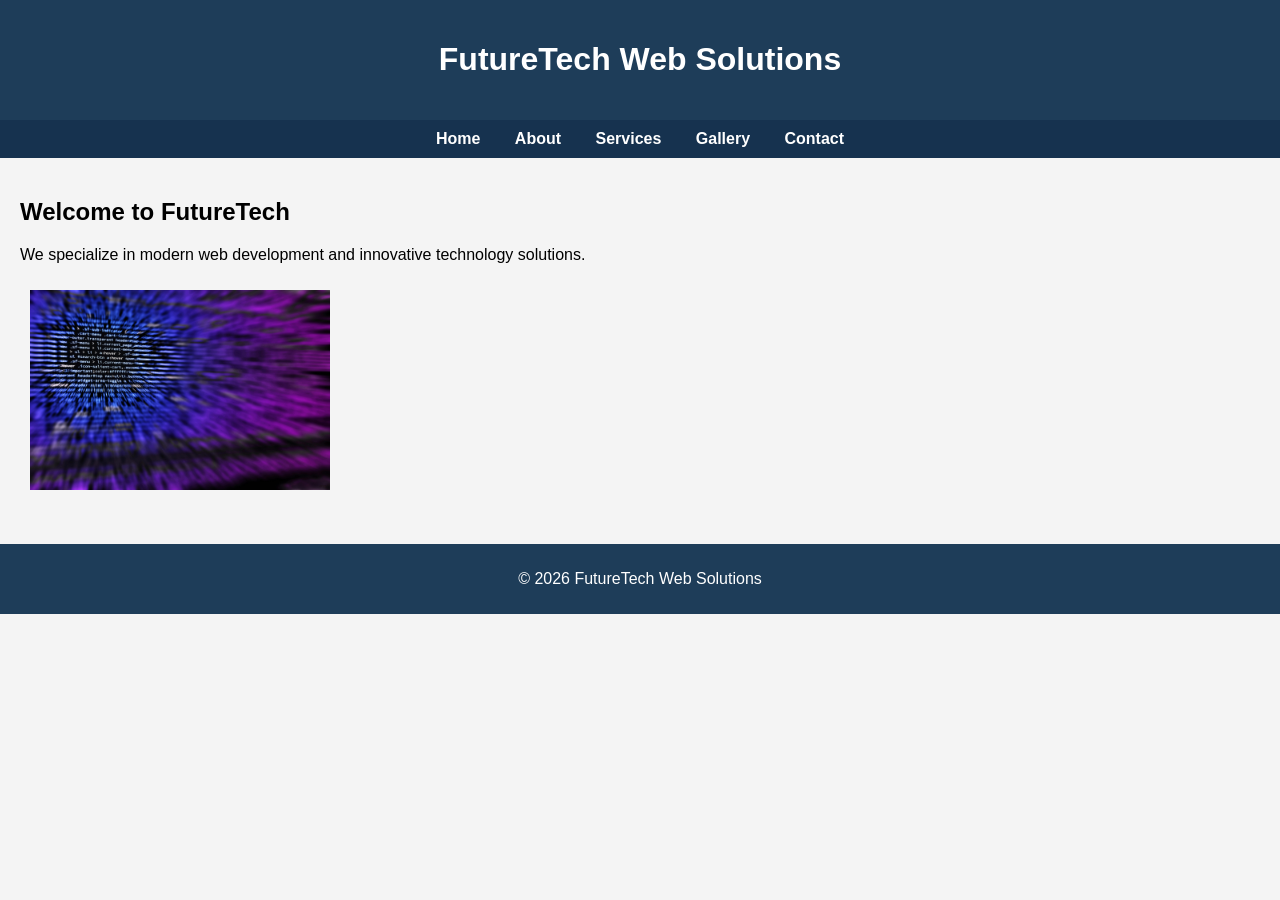
<file: index.html>
<!DOCTYPE html>
<html>
<head>
    <title>FutureTech Web Solutions - Home</title>
    <link rel="stylesheet" href="style.css">
</head>
<body>

<header>
    <h1>FutureTech Web Solutions</h1>
</header>

<nav>
    <a href="index.html">Home</a>
    <a href="about.html">About</a>
    <a href="services.html">Services</a>
    <a href="gallery.html">Gallery</a>
    <a href="contact.html">Contact</a>
</nav>

<main>
    <section>
        <h2>Welcome to FutureTech</h2>
        <p>We specialize in modern web development and innovative technology solutions.</p>
        <img src="images/home_image.jpg" alt="Web Development Image">
    </section>
</main>

<footer>
    <p>&copy; 2026 FutureTech Web Solutions</p>
</footer>

</body>
</html>
</file>
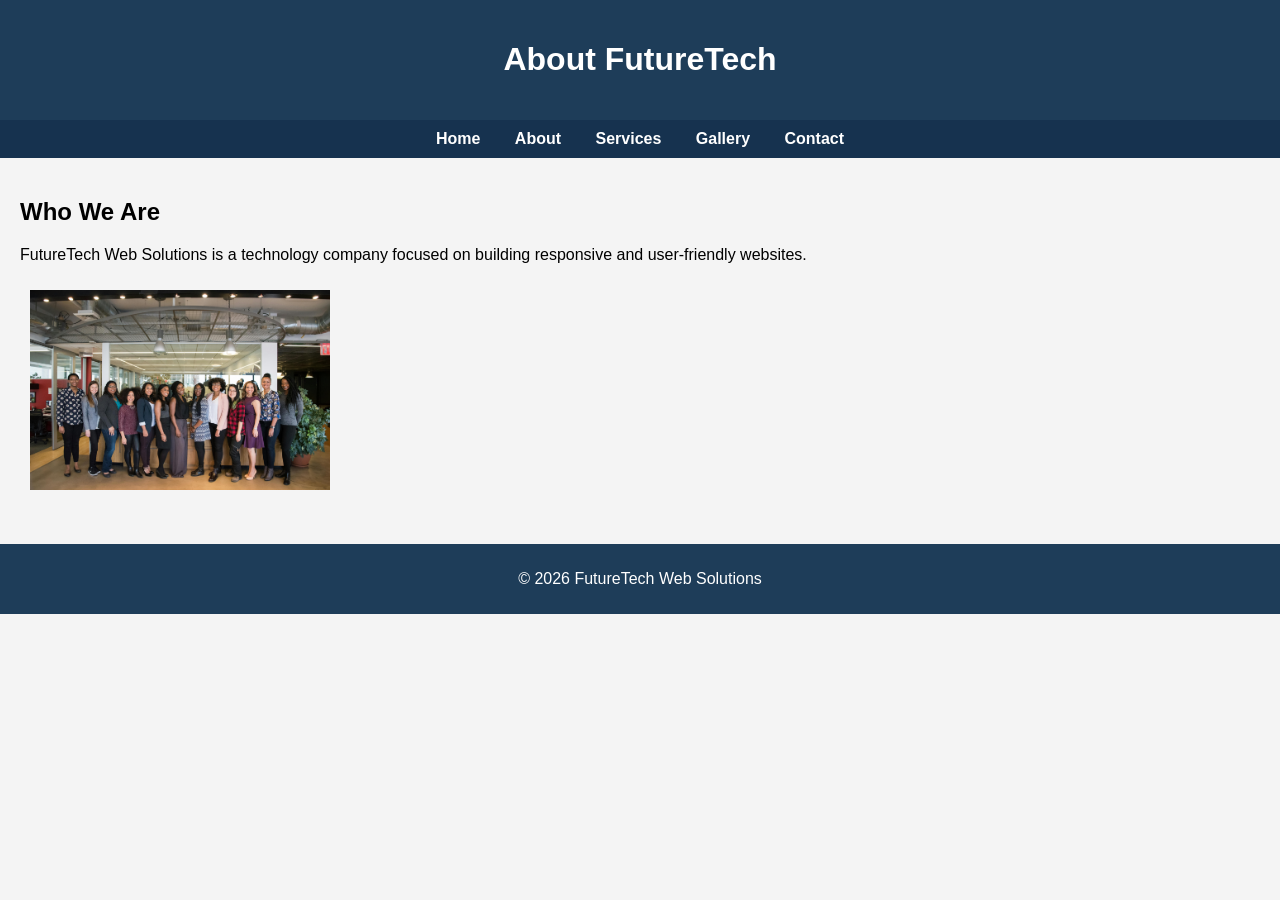
<file: about.html>
<!DOCTYPE html>
<html>
<head>
    <title>About Us - FutureTech</title>
    <link rel="stylesheet" href="style.css">
</head>
<body>

<header>
    <h1>About FutureTech</h1>
</header>

<nav>
    <a href="index.html">Home</a>
    <a href="about.html">About</a>
    <a href="services.html">Services</a>
    <a href="gallery.html">Gallery</a>
    <a href="contact.html">Contact</a>
</nav>

<main>
    <section>
        <h2>Who We Are</h2>
        <article>
            <p>FutureTech Web Solutions is a technology company focused on building responsive and user-friendly websites.</p>
            <img src="images/our_team.jpg" alt="Our Team">
        </article>
    </section>
</main>

<footer>
    <p>&copy; 2026 FutureTech Web Solutions</p>
</footer>

</body>
</html>
</file>
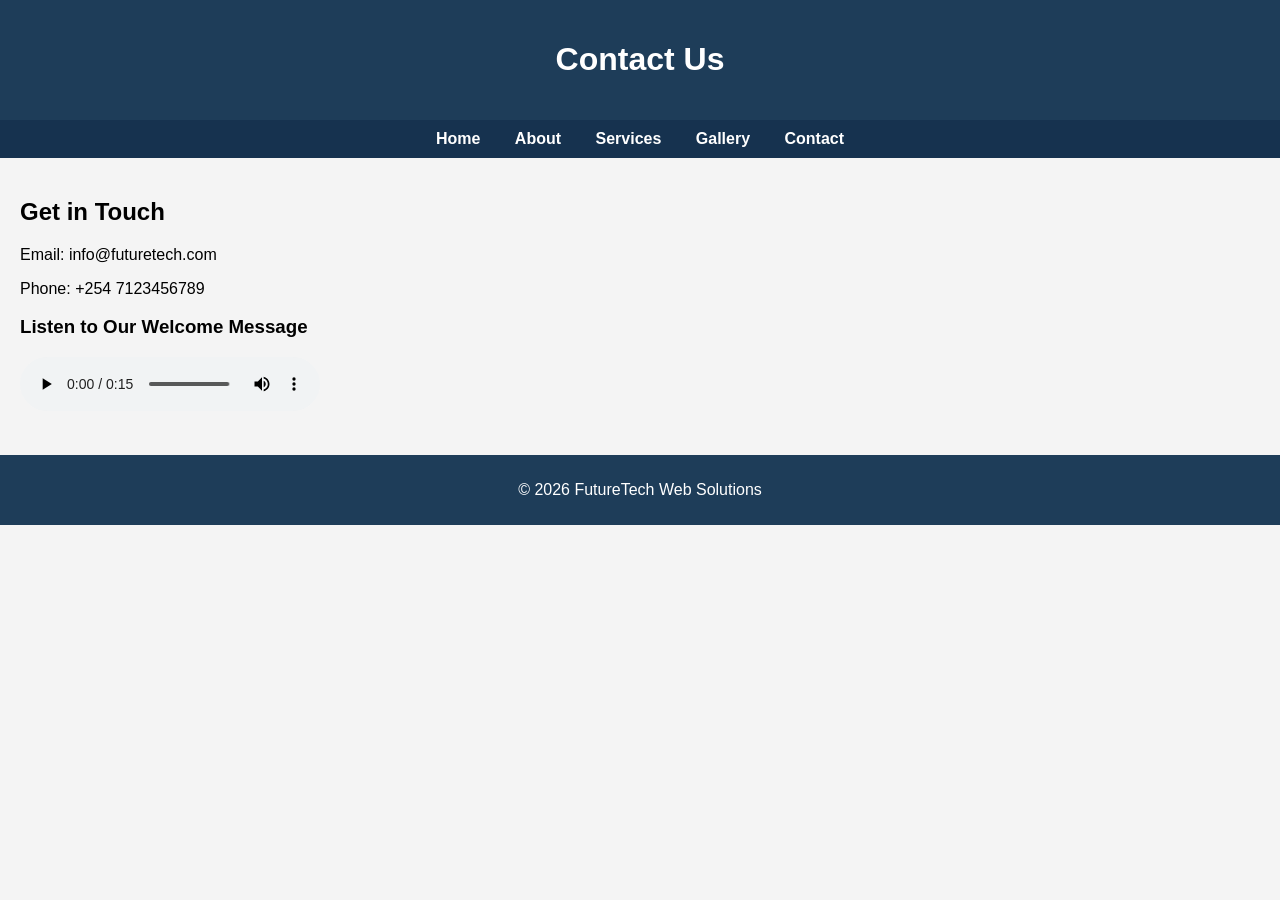
<file: contact.html>
<!DOCTYPE html>
<html>
<head>
    <title>Contact - FutureTech</title>
    <link rel="stylesheet" href="style.css">
</head>
<body>

<header>
    <h1>Contact Us</h1>
</header>

<nav>
    <a href="index.html">Home</a>
    <a href="about.html">About</a>
    <a href="services.html">Services</a>
    <a href="gallery.html">Gallery</a>
    <a href="contact.html">Contact</a>
</nav>

<main>
    <section>
        <h2>Get in Touch</h2>
        <p>Email: info@futuretech.com</p>
        <p>Phone: +254 7123456789</p>

        <h3>Listen to Our Welcome Message</h3>
        <audio controls>
            <source src="images/welcome_message.mp3" type="audio/mpeg">
            Your browser does not support the audio element.
        </audio>
    </section>
</main>

<footer>
    <p>&copy; 2026 FutureTech Web Solutions</p>
</footer>

</body>
</html>
</file>
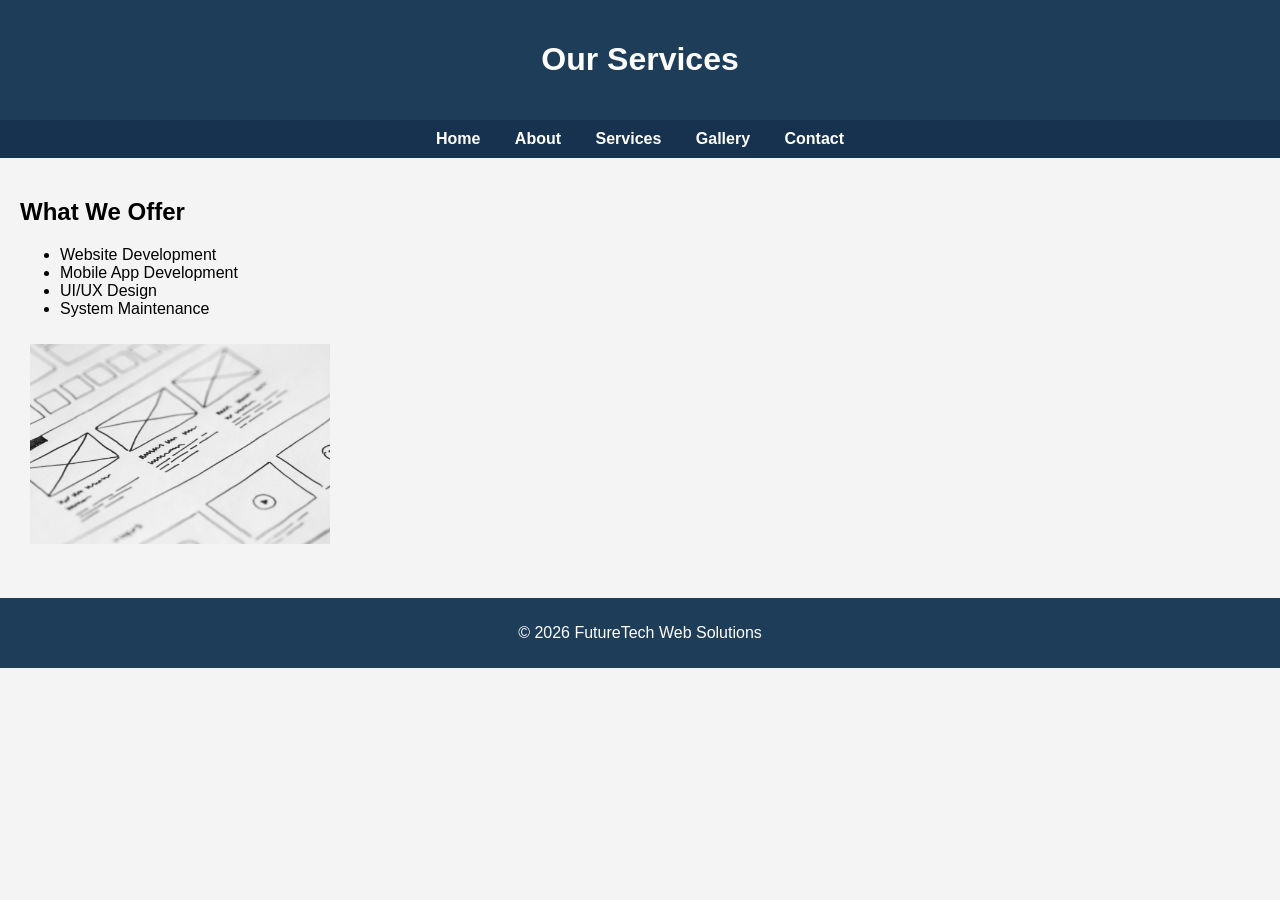
<file: services.html>
<!DOCTYPE html>
<html>
<head>
    <title>Services - FutureTech</title>
    <link rel="stylesheet" href="style.css">
</head>
<body>

<header>
    <h1>Our Services</h1>
</header>

<nav>
    <a href="index.html">Home</a>
    <a href="about.html">About</a>
    <a href="services.html">Services</a>
    <a href="gallery.html">Gallery</a>
    <a href="contact.html">Contact</a>
</nav>

<main>
    <section>
        <h2>What We Offer</h2>
        <ul>
            <li>Website Development</li>
            <li>Mobile App Development</li>
            <li>UI/UX Design</li>
            <li>System Maintenance</li>
        </ul>
        <img src="images/our_services.jpg" alt="Our Services">
    </section>
</main>

<footer>
    <p>&copy; 2026 FutureTech Web Solutions</p>
</footer>

</body>
</html>
</file>
<file: style.css>
body {
    font-family: Arial, sans-serif;
    margin: 0;
    padding: 0;
    background-color: #f4f4f4;
}

header {
    background-color: #1e3d59;
    color: white;
    text-align: center;
    padding: 20px;
}

nav {
    background-color: #16324f;
    text-align: center;
    padding: 10px;
}

nav a {
    color: white;
    text-decoration: none;
    margin: 15px;
    font-weight: bold;
}

nav a:hover {
    color: #ffcc00;
}

main {
    padding: 20px;
}

img {
    width: 300px;
    margin: 10px;
}

footer {
    background-color: #1e3d59;
    color: white;
    text-align: center;
    padding: 10px;
    margin-top: 20px;
}

/* Responsive Design */
@media (max-width: 768px) {
    nav a {
        display: block;
        margin: 10px 0;
    }

    img, video {
        width: 100%;
    }
}
</file>
